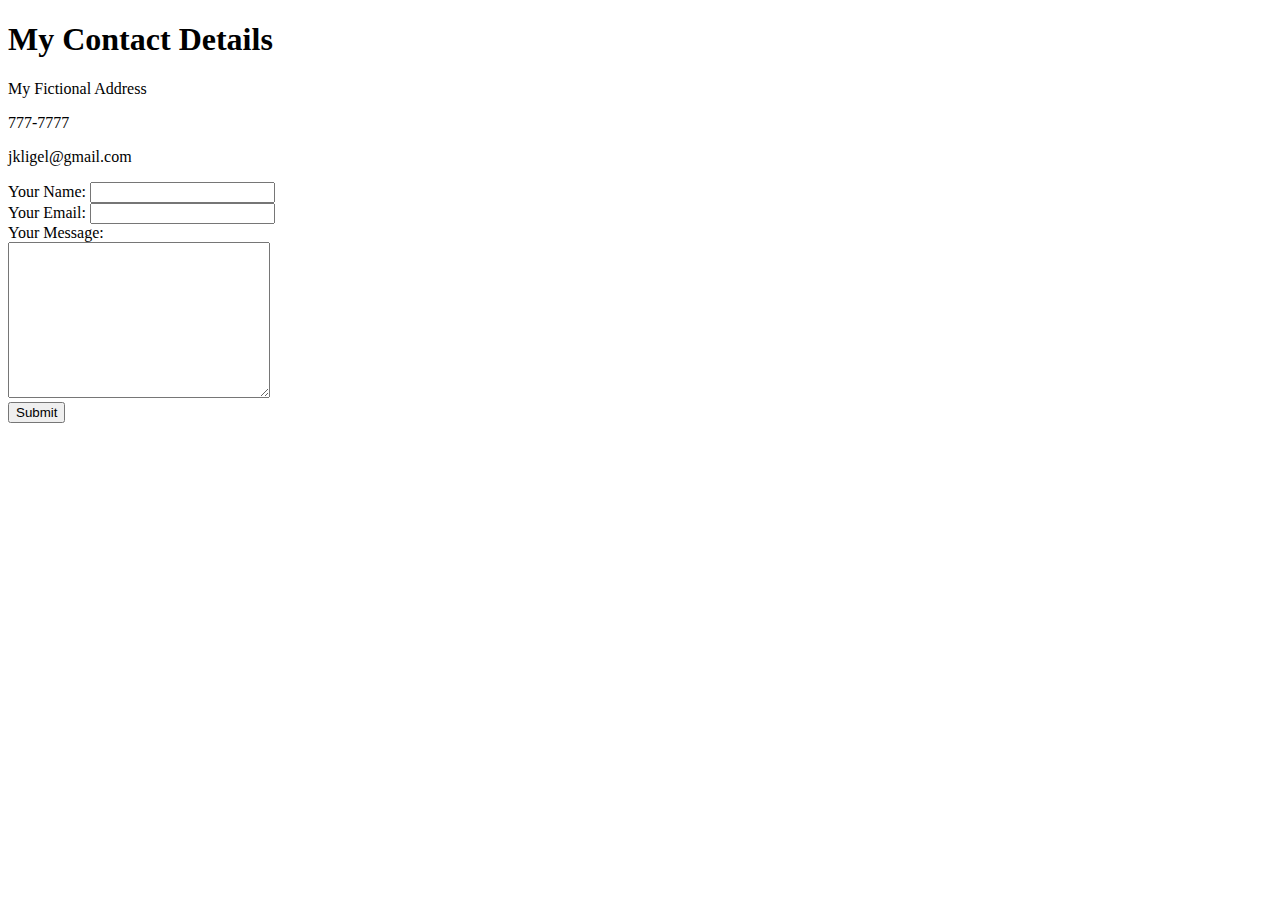
<file: contact.html>
<!DOCTYPE html>
<html lang="en" dir="ltr">

<head>
  <meta charset="utf-8">
  <title>My Contacts</title>
</head>

<body>
  <h1>My Contact Details</h1>
  <p>My Fictional Address</p>
  <p>777-7777</p>
  <p>jkligel@gmail.com</p>

  <form class="" action="mailto:jkligel@gmail.com" method="post" enctype="text/plain">
    <label for="">Your Name:</label>
    <input type="text" name="yourName" value=""><br>
    <label for="">Your Email:</label>
    <input type="email" name="yourEmail" value=""><br>
    <label for="">Your Message:</label><br>
    <textarea name="yourMessage" rows="10" cols="30"></textarea><br>
    <input type="submit" name="">
  </form>
</body>

</html>
</file>
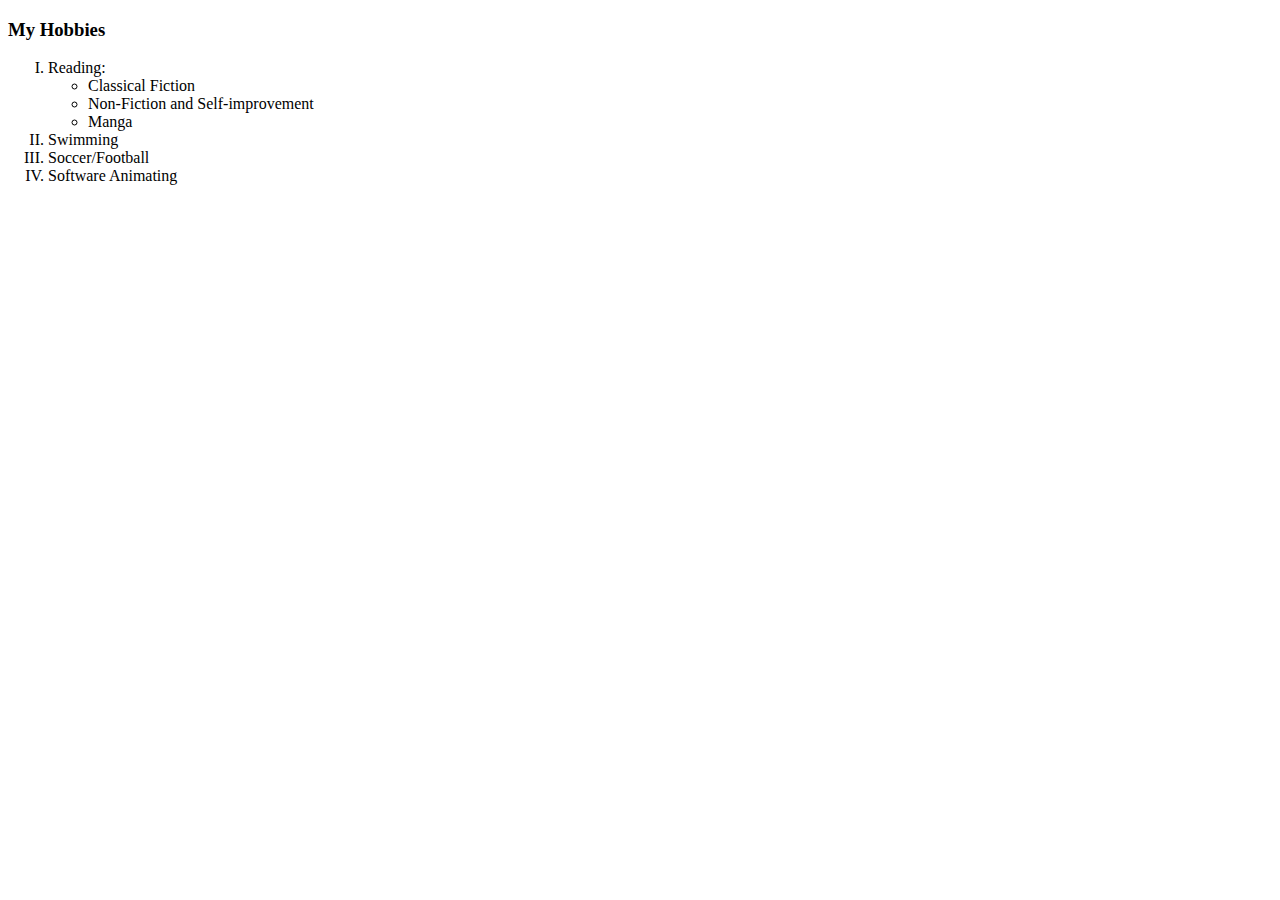
<file: hobbies.html>
<!DOCTYPE html>
<html lang="en" dir="ltr">
  <head>
    <meta charset="utf-8">
    <title>My Hobbies</title>
  </head>
  <body>
    <h3>My Hobbies</h3>
    <ol type="I">
      <li>Reading:
        <ul>
          <li>Classical Fiction</li>
          <li>Non-Fiction and Self-improvement</li>
          <li>Manga</li>
        </ul>
      </li>
      <li>Swimming</li>
      <li>Soccer/Football</li>
      <li>Software Animating</li>
    </ol>
  </body>
</html>
</file>
